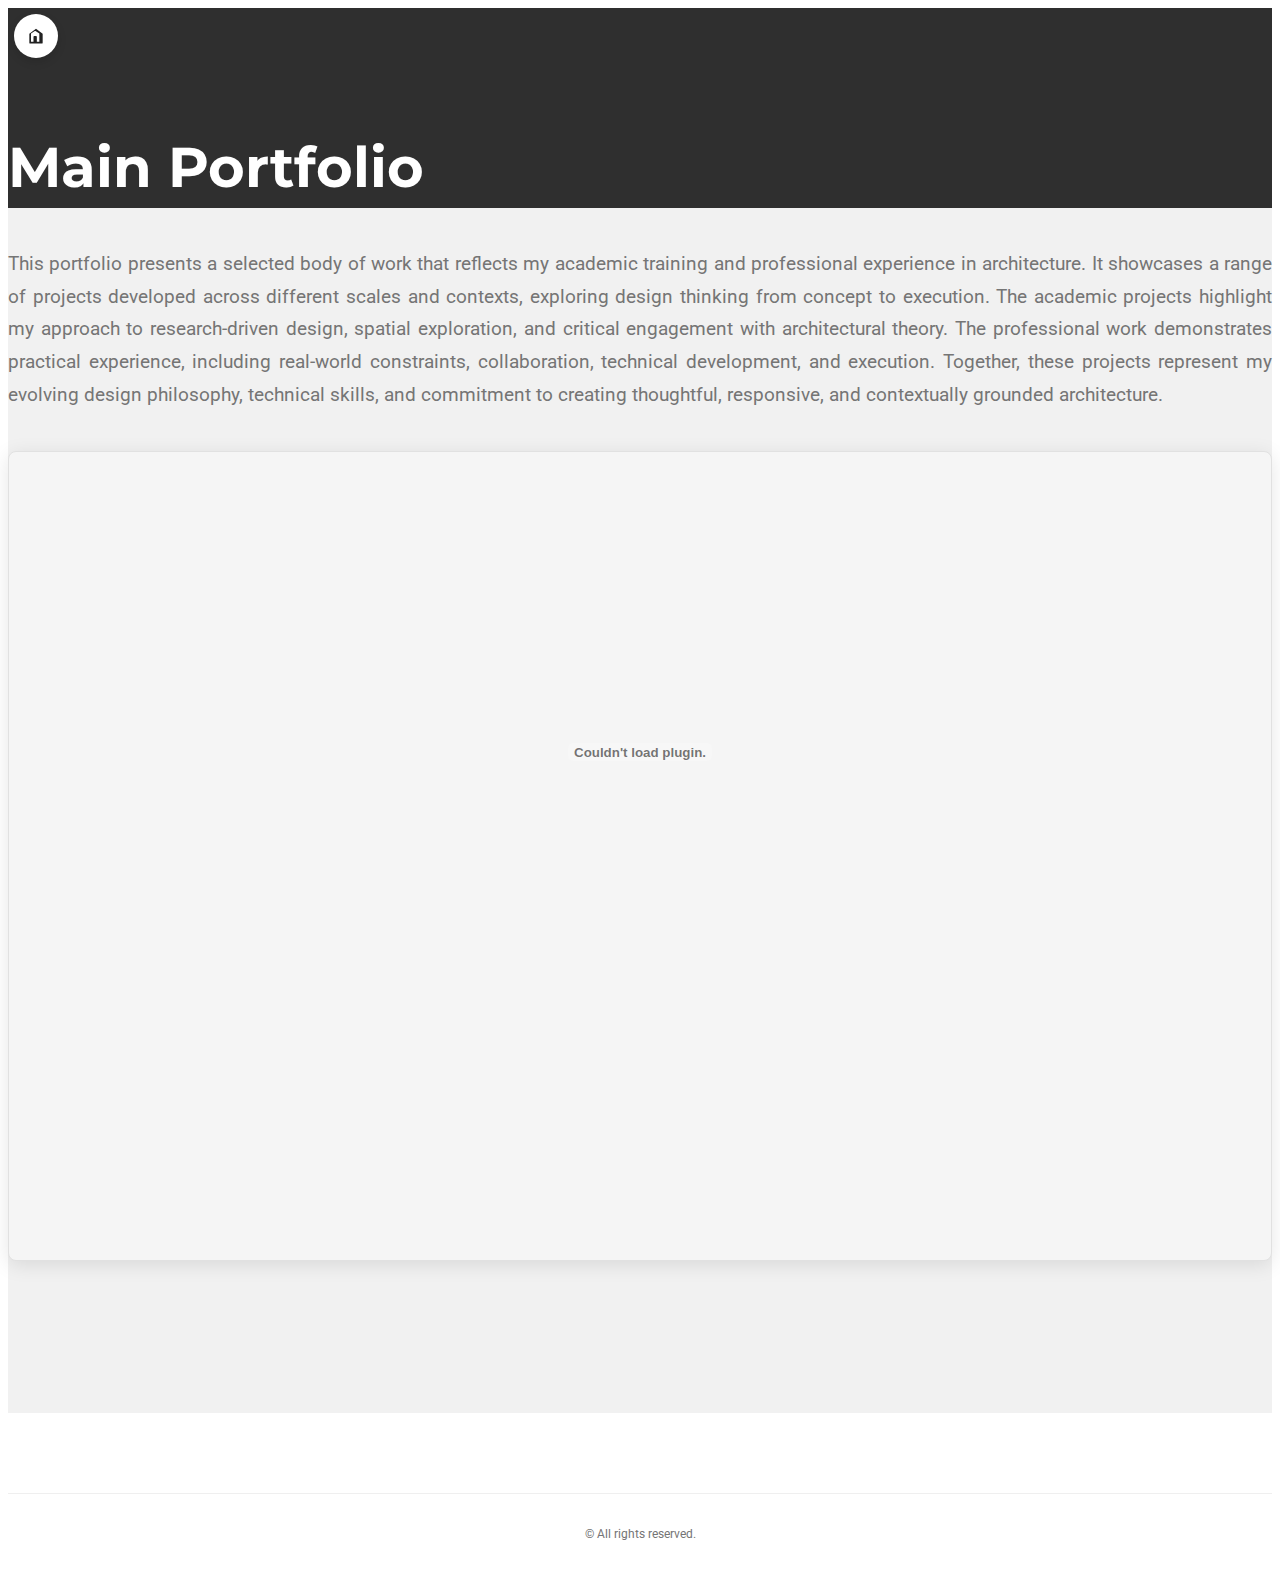
<file: portfolio.html>
<!DOCTYPE html>
<html lang="en">

<head>
	<title>Portfolio</title>
	<meta charset="utf-8">
	<meta name="viewport" content="width=device-width, initial-scale=1.0">

	<link href="https://cdn.jsdelivr.net/npm/bootstrap@5.3.1/dist/css/bootstrap.min.css" rel="stylesheet"
		integrity="sha384-4bw+/aepP/YC94hEpVNVgiZdgIC5+VKNBQNGCHeKRQN+PtmoHDEXuppvnDJzQIu9" crossorigin="anonymous">
	<link rel="stylesheet" type="text/css" href="style.css">

	<link rel="preconnect" href="https://fonts.googleapis.com">
	<link rel="preconnect" href="https://fonts.gstatic.com" crossorigin>
	<link
		href="https://fonts.googleapis.com/css2?family=Montserrat:wght@900&family=Roboto:ital,wght@0,400;0,700;1,400;1,700&display=swap"
		rel="stylesheet">

</head>

<body>

	<a href="index.html" class="home-icon" aria-label="Home">
        <svg viewBox="0 0 24 24" xmlns="http://www.w3.org/2000/svg" aria-hidden="true" focusable="false">
            <path d="M12 3.3l8 6.1v10.6a1 1 0 0 1-1 1H5a1 1 0 0 1-1-1V9.4l8-6.1zM12 5.1 6 9v9.8h3V13a1 1 0 0 1 1-1h2a1 1 0 0 1 1 1v5.8h3V9l-6-3.9z"/>
        </svg>
    </a>

	<header class="page-header">
		<div class="container">
			<div class="row">
				<div class="col-md-12">
					<h1>Main Portfolio</h1>
				</div>
			</div>
		</div>
	</header>

	<section class="bg-grey padding-large" style="padding-top: 40px;">
		<div class="container">

			<div class="row">
				<div class="col-md-12">
					<div class="description text-lead">
						<p align=justify>This portfolio presents a selected body of work that reflects my academic training and professional experience in architecture. It showcases a range of projects developed across different scales and contexts, exploring design thinking from concept to execution.
The academic projects highlight my approach to research-driven design, spatial exploration, and critical engagement with architectural theory. The professional work demonstrates practical experience, including real-world constraints, collaboration, technical development, and execution.
Together, these projects represent my evolving design philosophy, technical skills, and commitment to creating thoughtful, responsive, and contextually grounded architecture. </p>
					</div>
				</div>
			</div>

			<div class="row">
				<div class="col-md-12">
					<div class="pdf-viewer-container">
						<embed src="portfolio/main.pdf" type="application/pdf" width="100%" height="600" />
					</div>
				</div>
			</div>
		</div>
	</section>

	<div id="footer-bottom">
		<div class="container">
			<div class="row">
				<div class="col-md-12 text-center">
					<div class="copyright" style="font-size: 12px !important;">
						<p>© All rights reserved.</p>
					</div>
				</div>
			</div>
		</div>
	</div>

	<script src="https://cdn.jsdelivr.net/npm/bootstrap@5.3.1/dist/js/bootstrap.bundle.min.js"
		integrity="sha384-HwwvtgBNo3bZJJLYd8oVXjrBZt8cqVSpeBNS5n7C8IVInixGAoxmnlMuBnhbgrkm"
		crossorigin="anonymous"></script>
	<script src="js/script.js"></script>

</body>

</html>
</file>
<file: style.css>
/*
Template Name: Archi
Template URI: https://templatesjungle.com/
Author: TemplatesJungle
Author URI: https://templatesjungle.com/
Description: Archi is specially designed product packaged for Architecture Portfolio by TemplatesJungle.
Version: 1.1
*/

/*------------------------------------------------

CSS STRUCTURE:

1. VARIABLES

2. GENERAL TYPOGRAPHY
  2.1 General Styles
  2.2 Floating & Alignment
  2.3 Forms
  2.4 Lists
  2.5 Code
  2.6 Tables
  2.7 Spacing
  2.8 Utilities
  2.9 Misc
  2.10 Buttons
    - Button Shapes
    - Button Color Scheme
  2.11 Images
    - Image Hover Effects

3. EXTENDED TYPOGRAPHY
  3.1 Blockquote / Pullquote
  3.2 Dropcap
  3.3 Text Highlights
  3.4 Code & Pre

4. SITE STRUCTURE
  4.1 Header
    - Logo
    - Header Menu
    - Dropdown menu
    - Sticky Header
    - Header Search Form
    - Side Nav Bar
    - Overlay Navigation
  4.2 Homepage Slider
  4.3 Section
    - Hero Section
    - Section Title
    - Section Paddings
    - Section Margins
    - Section Bg Colors
    - Content colors
  4.4 Homepage section
    - About us
    - Services
    - Subscribe
  4.4 Footer

5. CONTENT ELEMENTS
  5.1 Tabs
  5.2 Accordions
  5.3 Contact
    - Contact form light
  5.4 Iconboxes
  5.5 Testimonials
  5.6 Portfolio Tabs
  5.7 Post Grid

6. BLOG STYLES
  6.1 Blog Single Post
  6.2 Post content
  6.3 About Author
  6.4 Comments List
  6.5 Comments Form
  
7. WIDGET STYLES
  7.1 Gallery Widget

------------------------------------------------*/
.text-light {
  --bs-text-opacity: 0.6;
}

/*--------------------------------------------------------------
/** 1. VARIABLES
--------------------------------------------------------------*/
:root {
  /* widths for rows and containers
     */
  --header-height: 120px;
  --header-height-min: 80px;
}

/* on mobile devices below 600px
 */
@media screen and (max-width: 600px) {
  :root {
    --header-height: 100px;
    --header-height-min: 80px;
  }
}

/* Theme Colors */
:root {
  --accent-color: #C5A992;
  --dark-color: #2f2f2f;
  --grey-color: #f1f1f1;
  --body-text-color: #757575;
  --light-text-color: #afafaf;
  --dark-text-color: #2f2f2f;
}

/* Fonts */
:root {
  --body-font: "Roboto", sans-serif;
  --heading-font: 'Montserrat', sans-serif;
}

/* Bootstrap */
body {
  --heading-font: "Montserrat", Roboto, sans-serif;
  --heading-font-weight: 400;
  --heading-color: #111;
  --heading-line-height: 1.24;

  --swiper-theme-color: #C5A992;

  /* bootstrap */
  --bs-body-font-family: "Roboto", Arial, sans-serif;
  --bs-body-font-size: 18px;
  --bs-body-font-weight: 400;
  --bs-body-line-height: 1.5;
  --bs-body-color: #757575;
  --bs-body-color-rgb: 117, 117, 117;

  --bs-primary: #C5A992;
  --bs-secondary: #6c757d;
  --bs-black: #111;
  --bs-light: #F1F1F0;
  --bs-dark: #2f2f2f;
  --bs-gray: #9aa1a7;
  --bs-gray-dark: #51565b;

  --bs-primary-rgb: 197, 169, 146;
  --bs-secondary-rgb: 108, 117, 125;
  --bs-black-rgb: 17, 17, 17;
  --bs-light-rgb: 241, 241, 240;
  --bs-dark-rgb: 33, 37, 41;

  --bs-link-color: #111;
  --bs-link-color-rgb: 17, 17, 17;
  --bs-link-decoration: underline;
  --bs-link-hover-color: #111;
  --bs-link-hover-color-rgb: 17, 17, 17;
}

h1,
.h1,
h2,
.h2,
h3,
.h3,
h4,
.h4,
h5,
.h5,
h6,
.h6 {
  font-family: var(--heading-font);
  font-weight: var(--heading-font-weight);
  color: var(--heading-color);
  line-height: var(--heading-line-height);
}

h1.light,
.h1,
h2.light,
.h2,
h3.light,
.h3,
h4.light,
.h4,
h5.light,
.h5,
h6.light,
.h6 {
  color: var(--light-color);
}

/* container fluid */
.container-fluid {
  /* width: 98%; */
  max-width: 1800px;
}

.container, .container-fluid, .container-lg, .container-md, .container-sm, .container-xl, .container-xxl {
  --bs-gutter-x: 2.5rem;
}

/* Dropdown */
.dropdown-menu {
  --bs-dropdown-border-radius: 0;
  --bs-dropdown-border-width: 0;
}

.dropdown-item {
  --bs-dropdown-item-padding-y: 0.25rem;
  --bs-dropdown-item-padding-x: 1rem;
  --bs-dropdown-link-color: var(--bs-black);
  --bs-dropdown-item-border-radius: 0;
}

.dropdown-item.active,
.dropdown-item:active {
  --bs-dropdown-link-active-color: var(--bs-light);
  --bs-dropdown-link-active-bg: var(--bs-black);
}

/* list group */
.list-group-item {
  --bs-list-group-item-padding-x: 0;
  --bs-list-group-border-width: 0;
}

/* btn */
.btn {
  --bs-btn-border-radius: 0;
}

.btn-primary {
  --bs-btn-color: #fff;
  --bs-btn-bg: #8C907E;
  --bs-btn-border-color: #8C907E;
  --bs-btn-hover-color: #fff;
  --bs-btn-hover-bg: #5e624e;
  --bs-btn-hover-border-color: #5e624e;
  --bs-btn-focus-shadow-rgb: 49, 132, 253;
  --bs-btn-active-color: #fff;
  --bs-btn-active-bg: #5e624e;
  --bs-btn-active-border-color: #5e624e;
  --bs-btn-active-shadow: inset 0 3px 5px rgba(0, 0, 0, 0.125);
  --bs-btn-disabled-color: #fff;
  --bs-btn-disabled-bg: #8C907E;
  --bs-btn-disabled-border-color: #8C907E;
}

.btn-outline-primary {
  --bs-btn-color: var(--bs-primary);
  --bs-btn-border-color: var(--bs-primary);
  --bs-btn-hover-color: #fff;
  --bs-btn-hover-bg: var(--bs-primary);
  --bs-btn-hover-border-color: var(--bs-primary);
  --bs-btn-focus-shadow-rgb: 13, 110, 253;
  --bs-btn-active-color: #fff;
  --bs-btn-active-bg: var(--bs-primary);
  --bs-btn-active-border-color: var(--bs-primary);
  --bs-btn-active-shadow: inset 0 3px 5px rgba(0, 0, 0, 0.125);
  --bs-btn-disabled-color: var(--bs-primary);
  --bs-btn-disabled-bg: transparent;
  --bs-btn-disabled-border-color: var(--bs-primary);
  --bs-gradient: none;
}

.pagination {
  --bs-pagination-active-bg: var(--bs-black);
  --bs-pagination-border-width: 0;
  --bs-pagination-border-radius: 0;
}

/* breadcrumb */
.breadcrumb {
  --bs-breadcrumb-item-padding-x: 1em;
}

/* text white */
.text-white {
  --heading-color: var(--bs-light);
  --bs-breadcrumb-item-active-color: var(--bs-light);
  --bs-breadcrumb-divider-color: var(--bs-light);
  --bs-link-color-rgb: var(--bs-light-rgb);
  --bs-link-hover-color-rgb: var(--bs-light-rgb);
}

.text-white .nav-link {
  --bs-nav-link-color: var(--bs-light);
  --bs-nav-link-hover-color: var(--bs-light);
  --bs-nav-link-active-color: var(--bs-light);
  --bs-navbar-active-color: var(--bs-light);
}

/* accordion */
.accordion {
  --bs-accordion-active-color: var(--bs-dark);
  --bs-accordion-active-bg: transparent; 
}
.accordion-button {
  margin: 0;
}

/* form control */
.form-control:focus {
  border-color: #ccc;
  box-shadow: 0 0 0 0.25rem rgba(200, 200, 200, .25);
}

/* dark theme */
[data-bs-theme=dark] body {
  color-scheme: dark;

  --heading-color: #fff;
  --bs-link-color: #fff;
  --bs-link-hover-color: #fff;
  --bs-link-color-rgb: 255, 255, 255;
  --bs-link-hover-color-rgb: 255, 255, 255;
  --bs-body-color: #d1d1d1;
  --bs-body-bg: #111;
  --bs-body-bg-rgb: 17, 17, 41;
}

[data-bs-theme=dark] .dropdown-item {
  --bs-dropdown-link-color: var(--bs-light);
  --bs-dropdown-link-hover-color: var(--bs-white);
}

[data-bs-theme=dark] .bg-white,
[data-bs-theme=dark] .bg-light {
  --bs-bg-opacity: 0.1;
}

[data-bs-theme=dark] .btn-link,
[data-bs-theme=dark] a {
  --bs-link-color: #fff;
  --bs-link-hover-color: #fff;
  --bs-link-color-rgb: 255, 255, 255;
  --bs-link-hover-color-rgb: 255, 255, 255;
}

[data-bs-theme=dark] h1,
[data-bs-theme=dark] h2,
[data-bs-theme=dark] h3,
[data-bs-theme=dark] h4,
[data-bs-theme=dark] h5,
[data-bs-theme=dark] h6 {
  --heading-color: #fff;
}

/* end of Bootstrap Color Theme */
/*----------------------------------------------*/
/* 2 GENERAL TYPOGRAPHY */
/*----------------------------------------------*/

/* 2.1 General Styles
/*----------------------------------------------*/
*,
*::before,
*::after {
  -webkit-box-sizing: border-box;
  -moz-box-sizing: border-box;
  box-sizing: border-box;
}

html {
  box-sizing: border-box;
}

body {
  font-family: var(--body-font);
  font-size: 16px;
  line-height: 1.8;
  color: #757575;
}

body.no-scroll {
  overflow: hidden;
}

a {
  color: #111;
  text-decoration: none;
}

a:hover {
  color: #111;
  text-decoration: none;
}

ul,
ol {
  margin-top: 0;
  margin-bottom: 10px;
  margin-left: 0;
}

ul ul,
ol ul,
ul ol,
ol ol {
  margin-top: 5px;
  margin-bottom: 0;
}

ul li,
ol li {
  margin-bottom: 5px;
  outline: 0;
}

ul li.active a {
  color: #daa556;
}

ul li:last-child,
ol li:last-child {
  margin-bottom: 0;
}

dl {
  margin-top: 0;
  margin-bottom: 2rem;
}

dt,
dd {
  line-height: 1.42857143;
}

dt {
  font-weight: bold;
}

dd {
  margin-left: 0;
}

button,
input,
select,
textarea {
  font-family: inherit;
  font-size: inherit;
  line-height: inherit;
  outline: 0;
}

figure {
  margin: 0;
}

img {
  display: inline-block;
  border: 0;
  max-width: 100%;
  height: auto;
  vertical-align: middle;
}

::selection {
  background: rgba(0, 0, 0, 0.8);
  color: #fff;
  text-shadow: none;
}

::-moz-selection {
  background: rgba(0, 0, 0, 0.8);
  color: #fff;
  text-shadow: none;
}

/* image align */
figure.align-right {
  margin: 30px 0 30px 30px;
}

/* Typography */
/*----------------------------------------------*/

h1,
.h1,
h2,
.h2,
h3,
.h3,
h4,
.h4,
h5,
.h5,
h6,
.h6 {
  font-weight: 700;
  line-height: 1.2;
  color: var(--dark-color);
}

h1.light,
.h1,
h2.light,
.h2,
h3.light,
.h3,
h4.light,
.h4,
h5.light,
.h5,
h6.light,
.h6 {
  color: #fff;
}

h1,
h2,
h3 {
  margin: 0 0 25px;
  text-transform: capitalize;
}

h5,
h6 {
  letter-spacing: 1px;
}

h1,
.h1 {
  font-size: 2.5em;
  line-height: 1.4;
}

h2,
.h2 {
  font-size: 1.5em;
  line-height: 1.4;
}

h3,
.h3 {
  font-size: 1.4em;
  line-height: 1.4;
}

h4,
.h4 {
  font-size: 1.1em;
  line-height: 1.4;
}

h5,
.h5 {
  font-size: .83em;
  line-height: 1.25;
}

h6,
.h6 {
  font-size: .67em;
  line-height: 1.1;
}

h1 a,
h2 a,
h3 a,
h4 a,
h5 a,
h6 a {
  font-weight: inherit;
  color: inherit;
  text-decoration: none;
}

p {
  margin: 0 0 20px 0;
}

p:empty {
  display: none;
}

small {
  font-size: 85%;
}

mark {
  background-color: #fcf8e3;
  padding: 0.28rem;
}

dfn,
cite,
em,
i {
  font-style: italic;
}

code,
kbd,
var {
  font-size: 14px;
}

code {
  background-color: #f9f2f4;
}

abbr {
  border-bottom: 0.1px dotted #666;
  cursor: help;
}

::placeholder {
  color: #999;
}

/*----------------------------------------------*/
/* 2.1 Floating & Alignment */
/*----------------------------------------------*/

.align-left {
  float: left;
  text-align: left;
}

.align-right {
  float: right;
  text-align: right;
}

.align-center {
  display: block;
  margin-left: auto;
  margin-right: auto;
  text-align: center;
}

/**::after,*/
.container::after,
.row::after,
.clearfix::after {
  display: block;
  clear: both;
  content: "";
}

/** Text Align
--------------------------------------------------------------*/

.text-left {
  text-align: left;
}

.text-right {
  text-align: right;
}

.text-center {
  text-align: center;
}

.text-justify {
  text-align: justify;
}

.text-nowrap {
  white-space: nowrap;
}

.text-lead {
  font-size: 120%;
  line-height: 1.7em;
}

.text-lead strong {
  font-size: 115%;
  font-weight: 500;
}

.text-muted {
  color: #777;
}

.text-pri {
  color: #ff9697;
}

.text-hide {
  font: 0/0 a;
  color: transparent;
  text-shadow: none;
  background-color: transparent;
  border: 0;
}

/*------------------------------------------------
/* 2.3 Forms
–––––––––––––––––––––––––––––––––––––––––––––––––– */
input[type="email"],
input[type="number"],
input[type="search"],
input[type="text"],
input[type="tel"],
input[type="url"],
input[type="password"],
textarea,
select {
  height: 38px;
  padding: 6px 10px;
  /* The 6px vertically centers text on FF, ignored by Webkit */
  background-color: #fff;
  border: 1px solid #D1D1D1;
  border-radius: 4px;
  box-shadow: none;
  box-sizing: border-box;
}

/* Removes awkward default styles on some inputs for iOS */
input[type="email"],
input[type="number"],
input[type="search"],
input[type="text"],
input[type="tel"],
input[type="url"],
input[type="password"],
textarea {
  -webkit-appearance: none;
  -moz-appearance: none;
  appearance: none;
}

textarea {
  min-height: 65px;
  padding-top: 6px;
  padding-bottom: 6px;
}

input[type="email"]:focus,
input[type="number"]:focus,
input[type="search"]:focus,
input[type="text"]:focus,
input[type="tel"]:focus,
input[type="url"]:focus,
input[type="password"]:focus,
textarea:focus,
select:focus {
  border: 1px solid #33C3F0;
  outline: 0;
}

label,
legend {
  display: block;
  margin-bottom: .5rem;
  font-weight: 600;
}

fieldset {
  padding: 0;
  border-width: 0;
}

input[type="checkbox"],
input[type="radio"] {
  display: inline;
}

label>.label-body {
  display: inline-block;
  margin-left: .5rem;
  font-weight: normal;
}

/*------------------------------------------------
/* 2.4 Lists
–––––––––––––––––––––––––––––––––––––––––––––––––– */
ul {
  list-style: circle inside;
}

ol {
  list-style: decimal inside;
}

ol,
ul {
  padding-left: 0;
  margin-top: 0;
}

ul ul,
ul ol,
ol ol,
ol ul {
  margin: 1.5rem 0 1.5rem 3rem;
  font-size: 90%;
}

li {
  margin-bottom: 1rem;
}

/*------------------------------------------------
/* 2.5 Code
–––––––––––––––––––––––––––––––––––––––––––––––––– */
code {
  padding: .2rem .5rem;
  margin: 0 .2rem;
  font-size: 90%;
  white-space: nowrap;
  background: #F1F1F1;
  border: 1px solid #E1E1E1;
  border-radius: 4px;
}

pre>code {
  display: block;
  padding: 1rem 1.5rem;
  white-space: pre;
}

/*------------------------------------------------
/* 2.6 Tables
–––––––––––––––––––––––––––––––––––––––––––––––––– */
th,
td {
  padding: 12px 15px;
  text-align: left;
  border-bottom: 1px solid #E1E1E1;
}

th:first-child,
td:first-child {
  padding-left: 0;
}

th:last-child,
td:last-child {
  padding-right: 0;
}

/*------------------------------------------------
/* 2.7 Spacing
–––––––––––––––––––––––––––––––––––––––––––––––––– */
button,
.button {
  margin-bottom: 1rem;
}

input,
textarea,
select,
fieldset {
  margin-bottom: 1.5rem;
}

pre,
blockquote,
dl,
figure,
table,
p,
ul,
ol,
form {
  margin-bottom: 2.5rem;
}

/*------------------------------------------------
/* 2.8 Utilities
–––––––––––––––––––––––––––––––––––––––––––––––––– */
.u-full-width {
  width: 100%;
  box-sizing: border-box;
}

.u-max-full-width {
  max-width: 100%;
  box-sizing: border-box;
}

.u-pull-right {
  float: right;
}

.u-pull-left {
  float: left;
}

.list-icon i {
  margin-right: 10px;
}

.list-unstyled {
  list-style: none;
}

.txt-fx .letter {
  opacity: 0;
}

/*------------------------------------------------
/* 2.9 Misc
–––––––––––––––––––––––––––––––––––––––––––––––––– */
hr {
  margin-top: 3rem;
  margin-bottom: 3.5rem;
  border-width: 0;
  border-top: 1px solid #E1E1E1;
}

/*--------------------------------------------------------------
/** 2.10 Buttons
--------------------------------------------------------------*/
a.btn,
input[type="button"],
input[type="submit"],
input[type="reset"],
input[type="file"],
button {
  background-image: none;
  background: var(--accent-color);
  text-decoration: none !important;
  display: inline-block;
  position: relative;
  border: 1px solid transparent;
  border-radius: 0;
  padding: 0.75em 1.5em;
  margin-top: 15px;
  font-size: 15px;
  font-weight: bold;
  line-height: normal;
  text-align: center;
  text-transform: uppercase;
  color: #fff;
  z-index: 1;
  cursor: pointer;
  white-space: nowrap;
  vertical-align: middle;
  -webkit-transition: all 0.3s ease-in;
  transition: all 0.3s ease-in;
  -ms-touch-action: manipulation;
  touch-action: manipulation;
  -webkit-user-select: none;
  -moz-user-select: none;
  -ms-user-select: none;
  user-select: none;
}

.btn:hover,
.btn:focus,
input[type="button"]:focus,
input[type="button"]:hover,
input[type="submit"]:focus,
input[type="submit"]:hover,
input[type="reset"]:focus,
input[type="reset"]:hover,
input[type="file"]:focus,
input[type="file"]:hover,
button:focus,
button:hover {
  text-decoration: none;
  outline: 0;
}

.light .btn:hover {
  color: #fff;
}

.btn:last-child {
  margin-right: 0;
}

.btn:active,
.btn.btn-outline-light:active,
.btn.btn-outline-dark:active,
.btn.btn-outline-accent:active,
input[type="button"]:active,
input[type="submit"]:active,
input[type="reset"]:active,
input[type="file"]:active,
button:active {
  outline: 0;
  background-image: none;
  -webkit-box-shadow: inset 0 1px 3px rgba(0, 0, 0, 0.3);
  box-shadow: inset 0 1px 3px rgba(0, 0, 0, 0.3);
}

.btn.disabled,
.btn[disabled],
fieldset[disabled] .btn {
  cursor: not-allowed;
  opacity: 0.65;
  box-shadow: none;
}

a.btn.disabled,
fieldset[disabled] a.btn {
  pointer-events: none;
}

/* - Button Sizes
------------------------------------------------------------- */
.btn.btn-small {
  padding: 0.325em 1.7em;
  font-size: 0.65em;
}

.btn.btn-medium {
  padding: 0.5em 1.75em;
  font-size: 0.75em;
}

.btn.btn-large {
  padding: 1em 2.5em;
}

.btn.btn-xlarge {
  padding: 1.5em 2.7em;
  font-size: 0.9em;
}

.btn.btn-image {
  background-color: transparent;
  padding: 0;
  max-height: 50px;
}

.btn.btn-image img {
  max-height: 50px;
}

/* - Button Shapes
------------------------------------------------------------- */
.btn.btn-rounded,
.btn.btn-rounded::after {
  border-radius: 4px;
}

.btn.btn-pill,
.btn.btn-pill::after {
  border-radius: 2em;
}

/* button outline */
.btn.btn-outline-dark,
.btn.btn-outline-light,
.btn.btn-outline-accent {
  background: transparent;
  text-shadow: none;
  box-shadow: none;
}

.btn.btn-outline-dark:hover::after,
.btn.btn-outline-light:hover::after {
  background-color: transparent;
}

.btn.btn-outline-dark {
  border-color: rgba(0, 0, 0, 0.3);
  color: #121212;
}

.btn.btn-outline-dark:hover {
  background: rgba(0, 0, 0, .03);
  background: #121212;
  border-color: #121212;
  color: #fff;
}

.btn.btn-outline-light {
  border-color: rgba(255, 255, 255, 0.5);
  color: #fff;
}

.btn.btn-outline-light:hover {
  background: rgba(255, 255, 255, .045);
  background: #fff;
  border-color: #fff;
  color: #121212;
}

.btn.btn-outline-accent {
  background: transparent;
  border-color: #c59d5f;
  color: #c59d5f;
}

.btn.btn-outline-accent:hover {
  border-color: var(--dark-color);
  color: var(--dark-color) !important;
}

.btn.btn-outline-light {
  background: transparent;
  border-color: #f4ebf2;
  color: #f4ebf2;
}

.btn.btn-outline-light:hover {
  border-color: var(--accent-color);
  color: var(--accent-color) !important;
}

.btn.btn-full {
  display: block;
  margin: .85em 0;
  width: 100%;
  text-align: center;
}

/* button with line */
.btn-with-line {
  color: #fff;
  position: relative;
}

.btn-with-line:after {
  content: "";
  position: absolute;
  top: 8px;
  right: -66px;
  border-bottom: 2px solid #fff;
  width: 50%;
  z-index: 9;
  transition: 0.3s ease-out;
}

.btn-with-line:hover {
  color: #fff;
}

.btn-with-line:hover:after {
  width: 30%;
  right: -41px;
}

/* - Buttons Color Scheme
------------------------------------------------------------- */
.btn.btn-common {
  background: var(--accent-color);
  color: #fff;
}

.btn.btn-common:hover {
  background: #151515;
  color: #fff;
}

.btn.btn-accent {
  color: #ffffff;
  background-color: var(--accent-color);
}

.btn.btn-accent:hover {
  color: #ffffff !important;
  background-color: #121212;
}

.btn.btn-gray,
.btn.btn-grey {
  background: #9e9e9e;
  color: #fff;
}

.btn.btn-black {
  background: #121212;
  color: #fff;
}

.btn.btn-black:hover {
  background-color: #797979;
}

.btn.btn-white {
  background: #f8f8f8;
  text-shadow: none;
  color: #121212 !important;
}

.btn.btn-white:hover {
  background: var(--accent-color);
  text-shadow: none;
}

/* - Buttons Aligns
------------------------------------------------------------- */
.btn-left {
  text-align: left;
  display: block;
}

.btn-center {
  text-align: center;
  display: block;
}

.btn-right {
  text-align: right;
  display: block;
}

/*----------------------------------------------*/
/* 2.11 Images */
/*----------------------------------------------*/

/* Image hover Effects */
.image-hvr-effect {
  display: flex;
  overflow: hidden;
}

.image-hvr-effect img.post-image {
  transform: scale(1.1);
  will-change: transform;
  transition: transform 0.35s cubic-bezier(0.25, 0.46, 0.45, 0.94);
  z-index: 0;
}

.image-hvr-effect:hover img.post-image {
  transform: scale(1);
}


/*====================================================================*/
/* 3. EXTENDED TYPOGRAPHY */
/*====================================================================*/
/*----------------------------------------------*/
/* 3.1 Blockquote /Pullquote */
/*----------------------------------------------*/
.single-post .content p:first-child,
.quote blockquote,
blockquote,
.single-post .content blockquote p,
.pullquote-right,
.pullquote-left {
  font-size: 27px;
  line-height: 1.4em;
  font-style: italic;
  margin: 0 0 60px;
  padding: 0;
}

.pullquote-right,
.pullquote-left {
  width: 40%;
}

blockquote cite {
  display: block;
  font-size: 0.8em;
  margin-top: 20px;
  font-style: italic;
}

.pullquote-left {
  float: left;
  margin: 20px 20px 20px 0;
}

.pullquote-right {
  float: right;
  margin: 20px 0 20px 20px;
}

/*----------------------------------------------*/
/* 3.2 Dropcap */
/*----------------------------------------------*/
.dropcap {
  display: inline-block;
  margin: 20px;
  font-size: 4em;
  font-weight: bolder;
  text-transform: uppercase;
  text-align: center;
  color: #111;
  float: left;
}

.dropcap.colored {
  color: #2bcaae;
}

/*----------------------------------------------*/
/* 3.3 Text Highlights */
/*----------------------------------------------*/
.highlight {
  background: #2bcaae;
  color: #fff;
  padding: 1px 5px;
}

.highlight.light {
  background: #ffff99;
  color: #101010;
}

.highlight.dark {
  background: #333;
}

.light,
.text-lead.light {
    color: #fff !important;
}

.colored {
  color: #2bcaae !important;
}

/*----------------------------------------------*/
/* 3.4 Code & Pre */
/*----------------------------------------------*/
code,
pre {
  border: 1px solid #e5e5e5;
  border-left: 3px solid #e5e5e5;
  padding: 0 20px;
  line-height: 20px;
  white-space: pre-wrap;
  overflow: auto;
  border-radius: 3px;
}

code {
  display: block;
  margin: 20px 0;
  padding: 10px;
  background: #f7f7f7;
  color: #666;
}

/*----------------------------------------------*/
/* 4. SITE STRUCTURE */
/*----------------------------------------------*/
/*--------------------------------------------------------------
This is main CSS file that contains custom style rules used in this template
--------------------------------------------------------------*/
/* preloader */
.preloader {
  position: fixed;
  width: 100%;
  height: 100%;
  top: 0;
  left: 0;
  background-color: var(--dark-color);
  z-index: 9999;
}

/* 4.1 Header
------------------------------------------------------------- */
/* Logo
------------------------------------------------------------- */
.main-logo {
  height: var(--header-height);
  display: flex;
  align-items: center;
  background-color: var(--dark-color);
  padding: 40px;
  margin-right: 60px;
  transition: 0.5s all ease-out;
  width: 150px;
  position: absolute;
  z-index: 1;
}

.main-logo a {
  font-family: "playfair display", Georgia, serif;
  font-size: 5em;
  color: #fff;
  margin: 0 auto;
  transition: 0.5s all ease-out;
}

.side-nav-bar {
  position: absolute;
  z-index: 10;
}

/* Header Menu
--------------------------------------------------------------*/
header .main-logo {
  position: relative;
}
header {
  position: absolute;
  top: 0;
  z-index: 10;
  width: 100%;
  height: var(--header-height);
  transition: 0.3s all ease-out;
}
.nav-active header {
  position: relative;
}
header.fixed {}

header.nav-up {
  /*top: -(var(--header-height-min));*/
  top: -160px;
}

#header-wrap {
  display: flex;
  justify-content: space-between;
  align-items: center;
  width: 100%;
}

.onepage-menu #header-wrap {
  background: #fff;
}

.onepage-menu #header-wrap nav#navbar {
  display: flex;
  justify-content: space-between;
  align-items: center;
  width: 50%;
}

nav#navbar ul.menu-list {
  display: flex;
  margin: 0;
  position: relative;
  margin-top: 0;
  list-style: none;
}

#navbar ul.menu-list li {
  position: relative;
  display: flex;
  margin: 0;
  align-items: center;
}

#navbar ul.menu-list a.nav-link {
  line-height: var(--header-height);
  padding: 0 10px;
  text-decoration: none;
  font-size: 1.1em;
  transition: 0.5s all ease-out;
}

/* Dropdown menu 
--------------------------------------------------------------*/
#navbar ul.dropdown-menu {
  position: absolute;
  top: 120px;
  background: #fff;
  width: 240px;
  margin-left: 0;
  margin-top: 0;
  border: 1px solid #d1d1d1;
  display: none;
}

#navbar ul.dropdown-menu li {
  height: auto;
  border-bottom: 1px solid #d1d1d1;
}

#navbar ul.dropdown-menu li a {
  padding: 12px 20px;
  line-height: 1.5em;
}

#navbar .nav-item.dropdown:hover ul.dropdown-menu {
  display: block;
}

#navbar ul.menu-list a:hover {
  color: var(--accent-color);
}

/* Sticky Header
--------------------------------------------------------------*/
header.sticky {
  position: fixed;
  z-index: 10;
  top: 0;
  width: 100%;
  z-index: 10;
}

header.sticky,
header.sticky .main-logo {
  height: var(--header-height-min);
}

header.sticky .main-logo a {
  font-size: 3em;
}

header.sticky .side-nav-bar .menu-btn {
  margin: 0 40px;
}

header.sticky #navbar ul.dropdown-menu {
  top: var(--header-height-min);
}

header.sticky #navbar ul.menu-list>li>a {
  line-height: var(--header-height-min);
}

@media screen and (max-width: 991px) {
  nav#navbar ul.menu-list {
    display: none;
  }
}

/* - Search Form hover Effects
------------------------------------------------------------- */
#header-wrap .action-menu {
  display: flex;
  align-items: baseline;
  margin-right: 40px;
}

#header-wrap .action-menu span.opennav.openicon {
  cursor: pointer;
}

.action-menu .icon {
  font-size: 18px;
  font-weight: 800;
}

.action-menu .search-bar {
  overflow: hidden;
}

.action-menu .search-bar,
.action-menu .open-icon-wrap {
  width: 40px;
  height: 40px;
  background: #E9E9E9;
  border-radius: 40px;
  margin-right: 25px;
  display: flex;
  justify-content: right;
  align-items: center;
  cursor: pointer;
  transition: 0.3s width ease-out;
}

#header-wrap .search-button {
  order: 1;
  padding-right: 10px;
  padding-left: 10px;
}

#header-wrap.show .search-bar {
  width: 300px;
}

#header-wrap .search-bar form {
  margin: 0;
}

#header-wrap .search-box .search-input {
  width: 250px;
  border: 0;
  margin-bottom: 0;
  font-weight: 300;
  padding-left: 20px;
  background: #E9E9E9;
}

.action-menu .side-nav-bar .menu-btn a,
.action-menu .searchbar a {
  color: #000;
  text-decoration: none;
  line-height: 2.2;
}

.action-menu .icon.icon-menu-btn:hover {
  color: #fff;
  text-decoration: none;
}

.action-menu .menu-btn a {
  color: #07051a;
  text-decoration: none;
}

.action-menu .icon.icon-menu-btn:hover {
  color: var(--accent-color);
  text-decoration: none;
}

@media screen and (max-width: 991px) {
  #header-wrap .action-menu .search-bar {
    display: none;
  }
}

@media screen and (max-width: 575px) {
  #header-wrap .action-menu .search-bar {
    display: none;
  }
}


/* - Side Nav Bar
--------------------------------------------------------------*/
.side-nav-bar #menu-toggle {
  opacity: 0;
}

.side-nav-bar #menu-toggle .menu-btn {
  position: fixed;
  top: 25px;
  right: 40px;
  width: 15px;
  height: 25px;
  cursor: pointer;
  z-index: 3;
}

.side-nav-bar #menu-toggle:checked~.menu-btn>span {
  transform: rotate(45deg);
  z-index: 2;
}

.side-nav-bar #menu-toggle:checked~.menu-btn>span::before {
  top: 0;
  transform: rotate(0);
  background: #f6f6f6;
}

.side-nav-bar #menu-toggle:checked~.menu-btn>span::after {
  top: 0;
  transform: rotate(90deg);
  background: #f6f6f6;
}

.side-nav-bar #menu-toggle:checked~.side-nav-menu {
  visibility: visible;
  right: 0;
}

.side-nav-bar {
  position: absolute;
  z-index: 170;
  right: 0;
  margin: 30px;
  display: block;
  width: 30px;
}

.side-nav-bar .menu-btn {
  position: absolute;
  top: 0;
  display: flex;
  align-items: center;
  width: 20px;
  height: 26px;
  cursor: pointer;
  transition: 0.5s all ease-out;
}

.onepage-menu .menu-btn>span,
.onepage-menu .menu-btn>span::before,
.onepage-menu .menu-btn>span::after {
  background-color: var(--dark-color);
}

.side-nav-bar .menu-btn>span,
.side-nav-bar .menu-btn>span::before,
.side-nav-bar .menu-btn>span::after {
  display: block;
  position: absolute;
  width: 100%;
  height: 2px;
  background-color: #f6f6f6;
  transition-duration: .25s;
}

.side-nav-bar .menu-btn>span::before {
  content: '';
  top: -8px;
}

.side-nav-bar .menu-btn>span::after {
  content: '';
  top: 8px;
}

/* hide white menu bar while displaying overlay menu */
.nav-active {
  overflow: hidden;
}
.nav-active #header-wrap {
  background: none;
}

.nav-active #header-wrap .main-menu,
.nav-active #header-wrap .search-bar {
  display: none;
}

/* Overlay Navigation 
--------------------------------------------------------------*/
.nav-overlay {
  position: fixed;
  z-index: 9;
}

.nav-overlay:before,
.nav-overlay:after {
  content: "";
  position: fixed;
  width: 100vw;
  height: 100vh;
  background: rgba(20, 21, 26, 0.6);
  border-bottom-left-radius: 200%;
  z-index: -1;
  -webkit-transition: -webkit-transform cubic-bezier(0.77, 0, 0.175, 1) 0.6s, border-radius linear 0.8s;
  transition: -webkit-transform cubic-bezier(0.77, 0, 0.175, 1) 0.6s, border-radius linear 0.8s;
  transition: transform cubic-bezier(0.77, 0, 0.175, 1) 0.6s, border-radius linear 0.8s;
  transition: transform cubic-bezier(0.77, 0, 0.175, 1) 0.6s, -webkit-transform cubic-bezier(0.77, 0, 0.175, 1) 0.6s, border-radius linear 0.8s;
  -webkit-transform: translateX(100%) translateY(-100%);
  transform: translateX(100%) translateY(-100%);
}

.nav-overlay:after {
  background: rgba(9, 9, 12, 1);
  background: var(--dark-color);
  -webkit-transition-delay: 0s;
  transition-delay: 0s;
}

.nav-overlay:before {
  -webkit-transition-delay: .2s;
  transition-delay: .2s;
}

.nav__content {
  position: fixed;
  visibility: hidden;
  top: 50%;
  margin-top: 20px;
  -webkit-transform: translate(0%, -50%);
  transform: translate(0%, -50%);
  width: 100%;
}

.nav__list {
  position: relative;
  padding: 0;
  margin: 0;
  z-index: 2;
}

.nav__list-item {
  position: relative;
  display: block;
  -webkit-transition-delay: 0.8s;
  transition-delay: 0.8s;
  opacity: 0;
  color: #fff;
  overflow: hidden;
  font-family: var(--heading-font);
  font-size: 6vh;
  font-weight: 900;
  line-height: 1.15;
  letter-spacing: 3px;
  -webkit-transform: translate(100px, 0%);
  transform: translate(100px, 0%);
  -webkit-transition: opacity .2s ease, -webkit-transform .3s ease;
  transition: opacity .2s ease, -webkit-transform .3s ease;
  transition: opacity .2s ease, transform .3s ease;
  transition: opacity .2s ease, transform .3s ease, -webkit-transform .3s ease;
  margin-top: 0;
  margin-bottom: 0;
}

.nav__list-item a {
  position: relative;
  text-decoration: none;
  color: rgba(255, 255, 255, 0.6);
  overflow: hidden;
  cursor: pointer;
  padding-left: 5px;
  padding-right: 5px;
  font-weight: 900;
  z-index: 2;
  display: inline-block;
  text-transform: uppercase;
  -webkit-transition: all 200ms linear;
  transition: all 200ms linear;
}

.nav__list-item a:after {
  position: absolute;
  content: '';
  top: 50%;
  margin-top: -2px;
  left: 50%;
  width: 0;
  height: 0;
  opacity: 0;
  background-color: var(--accent-color);
  z-index: 1;
  -webkit-transition: all 200ms linear;
  transition: all 200ms linear;
}

.nav__list-item a:hover:after {
  height: 4px;
  opacity: 1;
  left: 0;
  width: 100%;
}

.nav__list-item a:hover {
  color: rgba(255, 255, 255, 1);
}

.nav__list-item.active-nav a {
  color: rgba(255, 255, 255, 1);
}

.nav__list-item.active-nav a:after {
  height: 4px;
  opacity: 1;
  left: 0;
  width: 100%;
}

body.nav-active .nav__content {
  visibility: visible;
}

body.nav-active .menu-icon__line {
  background-color: #fff;
  -webkit-transform: translate(0px, 0px) rotate(-45deg);
  transform: translate(0px, 0px) rotate(-45deg);
}

body.nav-active .menu-icon__line-left {
  width: 15px;
  -webkit-transform: translate(2px, 4px) rotate(45deg);
  transform: translate(2px, 4px) rotate(45deg);
}

body.nav-active .menu-icon__line-right {
  width: 15px;
  float: right;
  -webkit-transform: translate(-3px, -3.5px) rotate(45deg);
  transform: translate(-3px, -3.5px) rotate(45deg);
}

body.nav-active .menu-icon:hover .menu-icon__line-left,
body.nav-active .menu-icon:hover .menu-icon__line-right {
  width: 15px;
}

body.nav-active .nav-overlay {
  visibility: visible;
}

body.nav-active .nav-overlay:before,
body.nav-active .nav-overlay:after {
  -webkit-transform: translateX(0%) translateY(0%);
  transform: translateX(0%) translateY(0%);
  border-radius: 0;
}

body.nav-active .nav-overlay:after {
  -webkit-transition-delay: .1s;
  transition-delay: .1s;
}

body.nav-active .nav-overlay:before {
  -webkit-transition-delay: 0s;
  transition-delay: 0s;
}

body.nav-active .nav__list-item {
  opacity: 1;
  -webkit-transform: translateX(0%);
  transform: translateX(0%);
  -webkit-transition: opacity .3s ease, color .3s ease, -webkit-transform .3s ease;
  transition: opacity .3s ease, color .3s ease, -webkit-transform .3s ease;
  transition: opacity .3s ease, transform .3s ease, color .3s ease;
  transition: opacity .3s ease, transform .3s ease, color .3s ease, -webkit-transform .3s ease;
}

body.nav-active .nav__list-item:nth-child(0) {
  -webkit-transition-delay: 0.7s;
  transition-delay: 0.7s;
}

body.nav-active .nav__list-item:nth-child(1) {
  -webkit-transition-delay: 0.8s;
  transition-delay: 0.8s;
}

body.nav-active .nav__list-item:nth-child(2) {
  -webkit-transition-delay: 0.9s;
  transition-delay: 0.9s;
}

body.nav-active .nav__list-item:nth-child(3) {
  -webkit-transition-delay: 1s;
  transition-delay: 1s;
}

body.nav-active .nav__list-item:nth-child(4) {
  -webkit-transition-delay: 1.1s;
  transition-delay: 1.1s;
}

body.nav-active .nav__list-item:nth-child(5) {
  -webkit-transition-delay: 1.2s;
  transition-delay: 1.2s;
}

body.nav-active .nav__list-item:nth-child(6) {
  -webkit-transition-delay: 1.3s;
  transition-delay: 1.3s;
}

body.nav-active .nav__list-item:nth-child(7) {
  -webkit-transition-delay: 1.4s;
  transition-delay: 1.4s;
}

body.nav-active .nav__list-item:nth-child(8) {
  -webkit-transition-delay: 1.5s;
  transition-delay: 1.5s;
}

body.nav-active .nav__list-item:nth-child(9) {
  -webkit-transition-delay: 1.6s;
  transition-delay: 1.6s;
}

body.nav-active .nav__list-item:nth-child(10) {
  -webkit-transition-delay: 1.7s;
  transition-delay: 1.7s;
}

@media only screen and (max-width: 580px) {
  .nav__list-item {
    font-size: 5vh;
  }
}

.nav__block .nav__block-item {
  display: block;
  opacity: 0;
  transform: translate(100px, 0%);
  transition: opacity .6s ease, transform .6s ease;
}

.nav__block .nav__block-item:nth-child(1) {
  transition-delay: 300ms;
}

.nav__block .nav__block-item:nth-child(2) {
  transition-delay: 600ms;
}

.nav__block .nav__block-item:nth-child(3) {
  transition-delay: 900ms;
}

.nav__block .nav__block-item:nth-child(4) {
  transition-delay: 1200ms;
}

.nav__block .nav__block-item:nth-child(5) {
  transition-delay: 1500ms;
}

.nav__block .nav__block-item:nth-child(6) {
  transition-delay: 1800ms;
}

.nav__block .nav__block-item:nth-child(7) {
  transition-delay: 2100ms;
}

.nav__block .nav__block-item:nth-child(8) {
  transition-delay: 2400ms;
}

.nav__block .nav__block-item:nth-child(9) {
  transition-delay: 2700ms;
}

.nav__block .nav__block-item:nth-child(10) {
  transition-delay: 3000ms;
}

body.nav-active .nav__block .nav__block-item {
  opacity: 1;
  transform: translateX(0%);
}



/* 4.2 Homepage Slider
--------------------------------------------------------------*/
#intro {
  position: relative;
}

.main-slider .slick-slide {
  height: 90vh;
}

.main-slider .slider-item {
  position: relative;
}

.main-slider .banner-content {
  position: absolute;
  top: 0;
  right: 0;
  left: 0;
  width: 50%;
  text-align: center;
  margin: 0 auto;
  margin-top: 300px;
}

.main-slider .banner-content h2.banner-title {
  font-family: var(--heading-font);
  font-size: 5.5em;
  font-weight: 900;
  color: #fff;
  text-transform: uppercase;

}

#intro .button-container {
  display: flex;
  position: absolute;
  bottom: 0;
  right: 0;
}

#intro .button-container button.slick-arrow {
  font-size: 1.6em;
  line-height: 0;
  font-weight: 900;
  color: #fff;
  background: var(--dark-color);
  padding: 20px;
  margin: 0;
}

#intro .button-container button.slick-arrow:hover,
#intro .button-container button.slick-arrow:focus {
  background: var(--accent-color);
  outline: none;
}

@media only screen and (max-width: 1600px) {
  .main-slider .banner-content .btn-wrap {
    margin: 30px 0;
  }

  .main-slider .banner-content {
    margin-top: 200px;
  }
}

@media only screen and (max-width: 1399px) {
  .main-slider .banner-content h2.banner-title {
    font-size: 4.5em;
  }
}

@media only screen and (max-width: 1199px) {
  .main-slider .banner-content {
    margin-top: 150px;
  }

  .main-slider .banner-content h2.banner-title {
    font-size: 4em;
  }
}

@media only screen and (max-width: 999px) {
  .main-slider .banner-content {
    margin-top: 100px;
  }

  .main-slider .banner-content h2.banner-title {
    font-size: 3.5em;
  }
}

@media only screen and (max-width: 876px) {
  .main-slider .banner-content h2.banner-title {
    font-size: 3em;
  }
}

@media only screen and (max-width: 753px) {
  .main-slider .banner-content h2.banner-title {
    font-size: 3em;
  }

  #intro .button-container {
    bottom: 0;
  }
}

@media only screen and (max-width: 580px) {
  .main-slider .banner-content {
    margin-top: 180px;
  }

  .main-slider .banner-content {
    width: 90%;
  }

  .main-slider .slider-item {
    height: 500px;
  }

  .main-slider .slider-item img {
    height: 100%;
    max-width: fit-content;
  }
}

/*----------------------------------------------*/
/* 4.3 Section */
/*----------------------------------------------*/
/* Hero section
/*----------------------------------------------*/
.hero-section .hero-content {
  padding-top: 18em;
  padding-bottom: 10em;
  display: flex;
  align-items: center;
}

.hero-section {
  position: relative;
  color: #fff;
}

.hero-section::after {
  content: '';
  position: absolute;
  width: 100%;
  height: 100%;
  top: 0;
  left: 0;
  background: rgba(39, 39, 39, 0.4);
  z-index: -1;
}

.hero-section,
.hero-section h1,
.hero-section a,
.hero-section a:hover {
  color: #fff;
}

.hero-section h1 {
  font-size: 4em;
}

@media only screen and (max-width: 768px) {
  .hero-section h1 {
    font-size: 2em;
  }

  .hero-section .hero-content {
    padding-top: 12em;
    padding-bottom: 6em;
  }
}

/*--- Section Title
-----------------------------------------------*/
.section-header {
  position: relative;
}

.section-title {
  font-size: 3.8em;
  font-size: calc(1.8em + 2vw);
  line-height: 1;
  font-weight: 900;
}

.section-header .title span {
  font-size: 14px;
  color: #afafaf;
  letter-spacing: 2px;
  text-transform: uppercase;
  padding-left: 30px;
  position: relative;
}

.section-header span:before {
  content: "";
  border-bottom: 2px solid var(--accent-color);
  position: absolute;
  top: 9px;
  left: 3px;
  width: 14px;
  align-items: center;
}

/* - Section Padding
--------------------------------------------------------------*/
.padding-xsmall {
  padding-top: 0.5em;
  padding-bottom: 0.5em;
}

.padding-small {
  padding-top: 2em;
  padding-bottom: 2em;
}

.padding-medium {
  padding-top: 4em;
  padding-bottom: 4em;
}

.padding-large {
  padding-top: 7em;
  padding-bottom: 7em;
}

.padding-xlarge {
  padding-top: 9.5em;
  padding-bottom: 9.5em;
}

.padding-2xlarge {
  padding-top: 15em;
  padding-bottom: 15em;
}

@media only screen and (max-width: 768px) {

  .padding-small,
  .padding-medium,
  .padding-large,
  .padding-xlarge {
    padding-top: 2em;
    padding-bottom: 2em;
  }
}

/* - Section margin
--------------------------------------------------------------*/
.margin-small {
  margin-top: 3em;
  margin-bottom: 3em;
}

.margin-medium {
  margin-top: 4.5em;
  margin-bottom: 4.5em;
}

.margin-large {
  margin-top: 6em;
  margin-bottom: 6em;
}

.margin-xlarge {
  margin-top: 7.5em;
  margin-bottom: 7.5em;
}

@media only screen and (max-width: 768px) {

  .margin-small,
  .margin-medium,
  .margin-large,
  .margin-xlarge {
    margin-top: 1em;
    margin-bottom: 1em;
  }
}

/* - Section bg colors
--------------------------------------------------------------*/
.bg-dark {
  background: var(--dark-color);
}

.bg-grey {
  background: var(--grey-color);
}

.content-light a,
.content-light {
  color: #fff;
}

/*----- About us Section
--------------------------------------------------------------*/
#about figure {
  margin-right: 50px;
}

#about img.single-image {
  width: 100%;
  height: 600px;
  object-fit: cover;
}

@media only screen and (max-width: 768px) {
  #about img.single-image {
    height: auto;
  }
}

/*----- Services Section
--------------------------------------------------------------*/
.services-item {
  position: relative;
  margin-top: 60px;
  margin-right: 100px;
}

.services-item:last-child {
  margin-right: 0;
}

.services-item .number {
  font-family: var(--heading-font);
  font-size: 5em;
  font-weight: 900;
  color: #F4F4F4;
  position: absolute;
  top: -69px;
  left: -22px;
  z-index: -1;
}

.services-item p {
  line-height: 2;
}

@media only screen and (max-width: 1199px) {
  .services-item {
    margin-right: 50px;
  }
}

@media only screen and (max-width: 600px) {
  .services-item {
    margin-bottom: 50px;
  }

  .services-item:last-child {
    margin-right: 50px;
  }
}

/*----- Subscribe Section
--------------------------------------------------------------*/
#subscribe figure.subscribe-image {
  margin-bottom: 60px;
  margin-right: 30px;
}

.subscribe-content input[type="text"] {
  width: 100%;
  height: 65px;
  border: 1px solid #dfdfdf;
  padding-left: 20px;
  margin-bottom: 0;
  text-transform: capitalize;
}

.subscribe-content button.btn-subscribe {
  width: 100%;
}

@media only screen and (max-width: 800px) {
  #subscribe .subscribe-content {
    width: 90%;
  }
}


/*--------------------------------------------------------------
/** 4.4 Footer
--------------------------------------------------------------*/
footer#footer {
  margin-top: 100px;
}

#footer img.footer-logo {
  margin-bottom: 30px;
}

.footer-menu {
  margin-right: 15px;
}

.footer-menu h5 {
  font-size: 1.5em;
  margin-top: 0;
  margin-bottom: 40px;
  text-transform: capitalize;
}

.footer-menu p {
  line-height: 2;
}

.footer-menu .menu-list i.icon {
  padding-right: 10px;
  color: var(--accent-color);
}

.footer-menu .social-links ul {
  display: flex;
  list-style: none;
}

.footer-menu .social-links li {
  margin-right: 30px;
}

.footer-menu .social-links a {
  color: #757575;
}

.footer-menu .social-links a:hover {
  color: #111;
}

.footer-menu .menu-list li.menu-item {
  margin-bottom: 20px;
}

.footer-menu .menu-item {
  display: flex;
}

.footer-menu .menu-item a {
  text-transform: capitalize;
  position: relative;
  transition: 0.3s ease-out;
  color: #757575;
}

.footer-menu .menu-item a:hover {
  padding-left: 20px;
  color: #111;
}

.footer-menu .menu-item a:hover:before {
  content: "";
  border-bottom: 2px solid var(--accent-color);
  position: absolute;
  top: 12px;
  left: 3px;
  width: 14px;
  align-items: center;
}

/* Footer bottom */
#footer-bottom {
  border-top: 1px solid #efefef;
  padding-top: 30px;
  margin-top: 80px;
}

@media only screen and (max-width: 800px) {

  #footer-bottom .copyright,
  #footer-bottom .text-right {
    text-align: center;
  }
}

/*====================================================================*/
/* 5. CONTENT ELEMENTS */
/*====================================================================*/

/*--------------------------------------------------------------
/** 5.1 General Tabs
--------------------------------------------------------------*/
/* .nav {
  display: flex;
  flex-wrap: wrap;
  padding-left: 0;
  margin-bottom: 0;
  list-style: none;
}

.nav-link {
  display: block;
  padding: 0.5rem 1rem;
  text-decoration: none;
  transition: color 0.15s ease-in-out, background-color 0.15s ease-in-out, border-color 0.15s ease-in-out;
}

@media (prefers-reduced-motion: reduce) {
  .nav-link {
    transition: none;
  }
}

.nav-link:hover,
.nav-link:focus {
  color: var(--accent-color);
}

.nav-link.disabled {
  color: #6c757d;
  pointer-events: none;
  cursor: default;
}

.nav-tabs {
  border-bottom: 1px solid #dee2e6;
}

.nav-tabs .nav-link {
  color: #999;
  padding: 10px 30px;
  margin-bottom: -1px;
  background: none;
  border: 1px solid transparent;
  border-top-left-radius: 0.25rem;
  border-top-right-radius: 0.25rem;
}

.nav-tabs .nav-link:hover,
.nav-tabs .nav-link:focus {
  border-color: #e9ecef #e9ecef #dee2e6;
  isolation: isolate;
}

.nav-tabs .nav-link.disabled {
  color: #6c757d;
  background-color: transparent;
  border-color: transparent;
}

.nav-tabs .nav-link.active,
.nav-tabs .nav-item.show .nav-link {
  color: #495057;
  background-color: #fff;
  border-color: #dee2e6 #dee2e6 #fff;
}

.nav-tabs .dropdown-menu {
  margin-top: -1px;
  border-top-left-radius: 0;
  border-top-right-radius: 0;
}

.nav-pills .nav-link {
  background: none;
  border: 0;
  border-radius: 0.25rem;
}

.nav-pills .nav-link.active,
.nav-pills .show>.nav-link {
  color: #fff;
  background-color: #0d6efd;
}

.nav-fill>.nav-link,
.nav-fill .nav-item {
  flex: 1 1 auto;
  text-align: center;
}

.nav-justified>.nav-link,
.nav-justified .nav-item {
  flex-basis: 0;
  flex-grow: 1;
  text-align: center;
}

.nav-fill .nav-item .nav-link,
.nav-justified .nav-item .nav-link {
  width: 100%;
}

.bootstrap-tabs .tab-content {
  padding: 20px 0;
}

.bootstrap-tabs .tab-content>.tab-pane {
  display: none;
}

.bootstrap-tabs .tab-content>.active {
  display: block;
} */

/*--------------------------------------------------------------
/** 5.2 Accordions
--------------------------------------------------------------*/
/* .fade {
  transition: opacity 0.15s linear;
}

@media (prefers-reduced-motion: reduce) {
  .fade {
    transition: none;
  }
}

.fade:not(.show) {
  opacity: 0;
}

.collapse:not(.show) {
  display: none;
}

.collapsing {
  height: 0;
  overflow: hidden;
  transition: height 0.35s ease;
}

@media (prefers-reduced-motion: reduce) {
  .collapsing {
    transition: none;
  }
}

.accordion-button {
  position: relative;
  display: flex;
  align-items: center;
  width: 100%;
  padding: 1rem 0;
  font-size: 1rem;
  color: #212529;
  text-align: left;
  background-color: #fff;
  border: 0;
  border-radius: 0;
  box-shadow: none;
  overflow-anchor: none;
  transition: color 0.15s ease-in-out, background-color 0.15s ease-in-out, border-color 0.15s ease-in-out, box-shadow 0.15s ease-in-out, border-radius 0.15s ease;
}

@media (prefers-reduced-motion: reduce) {
  .accordion-button {
    transition: none;
  }
}

.accordion-button:not(.collapsed) {
  color: var(--accent-color);
}

.accordion-button:not(.collapsed)::after {
  background-image: url("data:image/svg+xml,%3csvg xmlns='http://www.w3.org/2000/svg' viewBox='0 0 16 16' fill='%230c63e4'%3e%3cpath fill-rule='evenodd' d='M1.646 4.646a.5.5 0 0 1 .708 0L8 10.293l5.646-5.647a.5.5 0 0 1 .708.708l-6 6a.5.5 0 0 1-.708 0l-6-6a.5.5 0 0 1 0-.708z'/%3e%3c/svg%3e");
  transform: rotate(-180deg);
}

.accordion-button::after {
  flex-shrink: 0;
  width: 1.25rem;
  height: 1.25rem;
  margin-left: auto;
  content: "";
  background-image: url("data:image/svg+xml,%3csvg xmlns='http://www.w3.org/2000/svg' viewBox='0 0 16 16' fill='%23212529'%3e%3cpath fill-rule='evenodd' d='M1.646 4.646a.5.5 0 0 1 .708 0L8 10.293l5.646-5.647a.5.5 0 0 1 .708.708l-6 6a.5.5 0 0 1-.708 0l-6-6a.5.5 0 0 1 0-.708z'/%3e%3c/svg%3e");
  background-repeat: no-repeat;
  background-size: 1.25rem;
  transition: transform 0.2s ease-in-out;
}

@media (prefers-reduced-motion: reduce) {
  .accordion-button::after {
    transition: none;
  }
}

.accordion-button:hover {
  z-index: 2;
}

.accordion-button:focus {
  z-index: 3;
  outline: 0;
  box-shadow: none;
}

.accordion-header {
  margin-bottom: 0;
}

.accordion-item {
  background-color: #fff;
  border-bottom: 1px solid rgba(0, 0, 0, 0.125);
}

.accordion-body {
  padding: 1rem 0;
}

.accordion-flush .accordion-collapse {
  border-width: 0;
}

.accordion-flush .accordion-item {
  border-right: 0;
  border-left: 0;
  border-radius: 0;
}

.accordion-flush .accordion-item:first-child {
  border-top: 0;
}

.accordion-flush .accordion-item:last-child {
  border-bottom: 0;
}

.accordion-flush .accordion-item .accordion-button {
  border-radius: 0;
} */


/*--------------------------------------------------------------
/** 5.3 Contact
--------------------------------------------------------------*/
/* contact section */
#contact .left-content {
  padding-right: 100px;
}

#contact .right-content {
  width: 100%;
  background: #fff;
  padding: 88px 83px;
}

@media only screen and (max-width: 1170px) {
  #contact .left-content {
    margin-right: 60px;
  }
}

@media only screen and (max-width: 999px) {
  #contact .left-content {
    margin-right: 10px;
  }

  #contact input[type="text"],
  #contact textarea {
    width: 420px;
  }

  #contact .right-content {
    padding: 60px;
  }
}

@media only screen and (max-width: 820px) {
  #contact .grid {
    flex-wrap: wrap;
  }

  #contact input[type="text"],
  #contact textarea {
    width: 100%;
  }

  #contact .left-content {
    margin-right: 0;
    padding-right: 0;
  }

  #contact .right-content {
    width: 100%;
    padding: 40px;
    margin-top: 40px;
  }
}

/* Contact form light
--------------------------------------------------------------*/
.form-light {
  margin-bottom: 0;
}

.form-light p {
  margin-bottom: 0;
}

.form-light input[type="text"],
.form-light input[type="email"],
.form-light textarea {
  width: 100%;
  height: 54px;
  color: #ccc;
  font-style: italic;
  background: none;
  border: 1px solid #666;
  padding-left: 25px;
  margin-bottom: 20px;
}

.form-light ::-webkit-input-placeholder {
  color: #999;
}

.form-light :-ms-input-placeholder {
  color: #999;
}

.form-light textarea {
  height: 118px;
  color: #ccc;
  padding-top: 20px;
}

.form-light .error {
  color: #cf4f4f;
}

/* 5.4 Iconboxes
--------------------------------------------------------------*/
.iconbox {
  display: flex;
}

.iconbox i.icon {
  font-size: 2em;
  color: var(--dark-color);
  margin-right: 25px;
}

.iconbox .detail {
  margin-bottom: 60px;
}

.iconbox .detail p {
  margin-bottom: 0;
}

.iconbox strong {
  font-size: 1.25em;
  color: var(--dark-color);
  text-transform: uppercase;
}

/* 5.5 Testimonials
--------------------------------------------------------------*/
/*img.review-image {
    width: 90%;
    height: 484px;
    object-fit: cover;
}*/
.testimonial-image {
  height: 484px;
  margin-right: 60px;
}

.testimonial-block {
  margin-top: 50px;
}

.testimonial-block .testimonials-inner q {
  font-family: "playfair display";
  font-size: 1.25em;
  line-height: 2;
  display: block;
  margin-bottom: 45px;
}

.testimonial-block .testimonial-author .name {
  font-size: 1.4em;
  font-weight: 900;
}

@media only screen and (max-width: 580px) {
  img.review-image {
    width: 100%;
    height: auto;
  }
}

/*--------------------------------------------------------------
/** 5.6 Portfolio Tabs
--------------------------------------------------------------*/
/* .portfolio-tabs .tab-content {
  position: relative;
}

.portfolio-tabs .tab-content .grid {
  flex-wrap: wrap;
}

.portfolio-tabs [data-tab-content] {
  opacity: 0;
  visibility: hidden;
  height: 0;
}

.portfolio-tabs .active[data-tab-content] {
  opacity: 1;
  visibility: visible;
  height: auto;
}

.portfolio-tabs .tabs {
  display: flex;
  flex-wrap: wrap;
  margin: 55px 0;
  list-style: none;
}

.portfolio-tabs .tabs .tab {
  cursor: pointer;
  padding: 10px 20px;
  border-radius: 50px;
  margin-right: 20px;
  border: 1px solid #777;
  text-transform: uppercase;
  transition: all 0.3s ease-out;
}

.portfolio-tabs .tabs .tab.active,
.portfolio-tabs .tabs .tab:hover {
  background-color: #fff;
  color: var(--dark-color);
}

.portfolio-tabs .tab-content .grid {
  display: flex;
  justify-content: space-between;
}

.portfolio-tabs .tab-content a {
  display: block;
  overflow: hidden;
}

.portfolio-tabs .tab-content a img {
  transition: transform 0.3s ease-in-out;
}

.portfolio-tabs .tab-content a:hover img {
  transform: scale(1.1);
}

@media only screen and (max-width: 992px) {
  .portfolio-tabs .tab-content a {
    width: 48%;
  }
}

@media only screen and (max-width: 850px) {
  .portfolio-tabs .tabs .tab {
    border: none;
    padding: 15px;
    margin-right: 0;
  }

  .portfolio-tabs .tabs .tab.active,
  .portfolio-tabs .tabs .tab:hover {
    background: none;
    color: var(--accent-color);
  }
}

@media only screen and (max-width: 580px) {
  .portfolio-tabs .tab-content a {
    width: 100%;
  }

  .portfolio-tabs .tab-content a img {
    width: 100%;
    height: auto;
  }
} */

/*--------------------------------------------------------------
/** 5.7 Post Grid
--------------------------------------------------------------*/
.post-grid .post-item figure {
  margin-bottom: 0;
}

.post-grid .post-content {
  width: 100%;
  padding: 40px 30px;
  margin-bottom: 60px;
  box-shadow: -7px 12px 41px -10px rgb(0 0 0 / 12%);
  -webkit-box-shadow: -7px 12px 41px -10px rgb(0 0 0 / 12%);
  -moz-box-shadow: -7px 12px 41px -10px rgba(0, 0, 0, 0.12);
  cursor: pointer;
}

.post-grid .post-item .post-title {
  font-size: 1.4em;
  line-height: 1.4;
}

.post-grid .post-item .meta-date {
  font-size: 14px;
  padding-bottom: 20px;
}

.post-grid .post-item p {
  line-height: 2;
}

@media only screen and (max-width: 850px) {
  .post-grid .post-item .post-image {
    width: 100%;
  }

  .post-grid .post-content {
    padding: 40px 50px;
  }

  .post-grid .post-item .post-title {
    font-size: 1.8em;
  }
}

/*====================================================================*/
/* 6. BLOG STYLES */
/*====================================================================*/

/* 6.1 Blog Single Post
------------------------------------------*/
/* breadcrumbs */
.breadcrumbs span {
  display: inline-block;
}

/* 6.3 About Author
------------------------------------------*/
.author-post {
  padding-left: 30px;
}

.author-post h4 {
  font-weight: 500;
  text-transform: none;
}

/* 6.4 Comments List
------------------------------------------*/
.comment-meta span.meta-date {
  font-size: 13px;
  padding-right: 10px;
}

.comments-wrap .child-comments {
  padding-left: 50px;
}

/* 6.5 Comments Form
------------------------------------------*/
.comment-respond .comment-form {
  display: flex;
}

/*====================================================================*/
/* 7. WIDGETS */
/*====================================================================*/

/* 7.1 Gallery Widget
--------------------------------------------------------------*/
.gallery {
  display: flex;
  flex-wrap: wrap;
}

.gallery a {
  margin: 0 10px 10px 0;
}

.gallery img.gallery-image {
  width: 68px;
  height: 68px;
  object-fit: cover;
  margin-bottom: 5px;
}

.parallax-wrap {
  height: 300px;
  overflow: hidden;
  position: relative;
}

.parallax-wrap .parallax-image {
  position: absolute;
}

.pdf-controls {
  display: flex;
  justify-content: center;
  align-items: center;
  gap: 15px;
  margin-top: 20px;
  padding: 15px;
  background: var(--grey-color);
  border-radius: 8px;
}

.pdf-controls button {
  padding: 10px 20px;
  background: var(--accent-color);
  color: #fff;
  border: none;
  border-radius: 4px;
  cursor: pointer;
  font-size: 14px;
  transition: all 0.3s ease;
}

.pdf-controls button:hover {
  background: var(--dark-color);
}

.pdf-controls button:disabled {
  background: #ccc;
  cursor: not-allowed;
}

.project-detail-item {
  margin-bottom: 40px;
  padding: 30px;
  background: #fff;
  border-radius: 8px;
  box-shadow: 0 2px 10px rgba(0, 0, 0, 0.05);
}

.project-detail-item h3 {
  color: var(--accent-color);
  margin-bottom: 15px;
  font-size: 1.8em;
}

.project-detail-item ul {
  list-style: none;
  padding-left: 0;
}

.project-detail-item ul li {
  padding: 8px 0;
  padding-left: 25px;
  position: relative;
}

.project-detail-item ul li:before {
  content: "▸";
  position: absolute;
  left: 0;
  color: var(--accent-color);
  font-weight: bold;
}

.pdf-viewer-container {
  width: 100%;
  height: 90vh;
  margin: 40px 0;
  border: 1px solid #e1e1e1;
  border-radius: 8px;
  overflow: hidden;
  box-shadow: 0 4px 20px rgba(0, 0, 0, 0.1);
  background: #f5f5f5;
}

.pdf-viewer-container iframe {
  width: 100%;
  height: 100%;
  border: none;
}

.page-header {
  padding: 120px 0 80px;
  background: var(--dark-color);
  color: #fff;
  position: relative;
  z-index: 1;
  margin-top: 0;
  overflow: visible;
}

.page-header .container {
  position: relative;
  z-index: 10;
}

.page-header h1 {
  color: #fff !important;
  font-size: 3.5em;
  margin-bottom: 20px;
  margin-top: 0;
  position: relative;
  z-index: 10;
}

#pdf-viewer {
  position: relative;
  z-index: 1;
}

.home-icon {
  position: fixed;
  top: 14px;
  left: 14px;
  z-index: 1200;
  width: 44px;
  height: 44px;
  display: inline-flex;
  align-items: center;
  justify-content: center;
  background: #ffffff;
  color: #222;
  border-radius: 50%;
  box-shadow: 0 4px 10px rgba(0,0,0,0.12);
  text-decoration: none;
  transition: transform .12s ease, box-shadow .12s ease;
}
.home-icon:hover { transform: translateY(-2px); box-shadow: 0 6px 14px rgba(0,0,0,0.16); }
.home-icon svg { width: 20px; height: 20px; display: block; fill: currentColor; }
</file>
